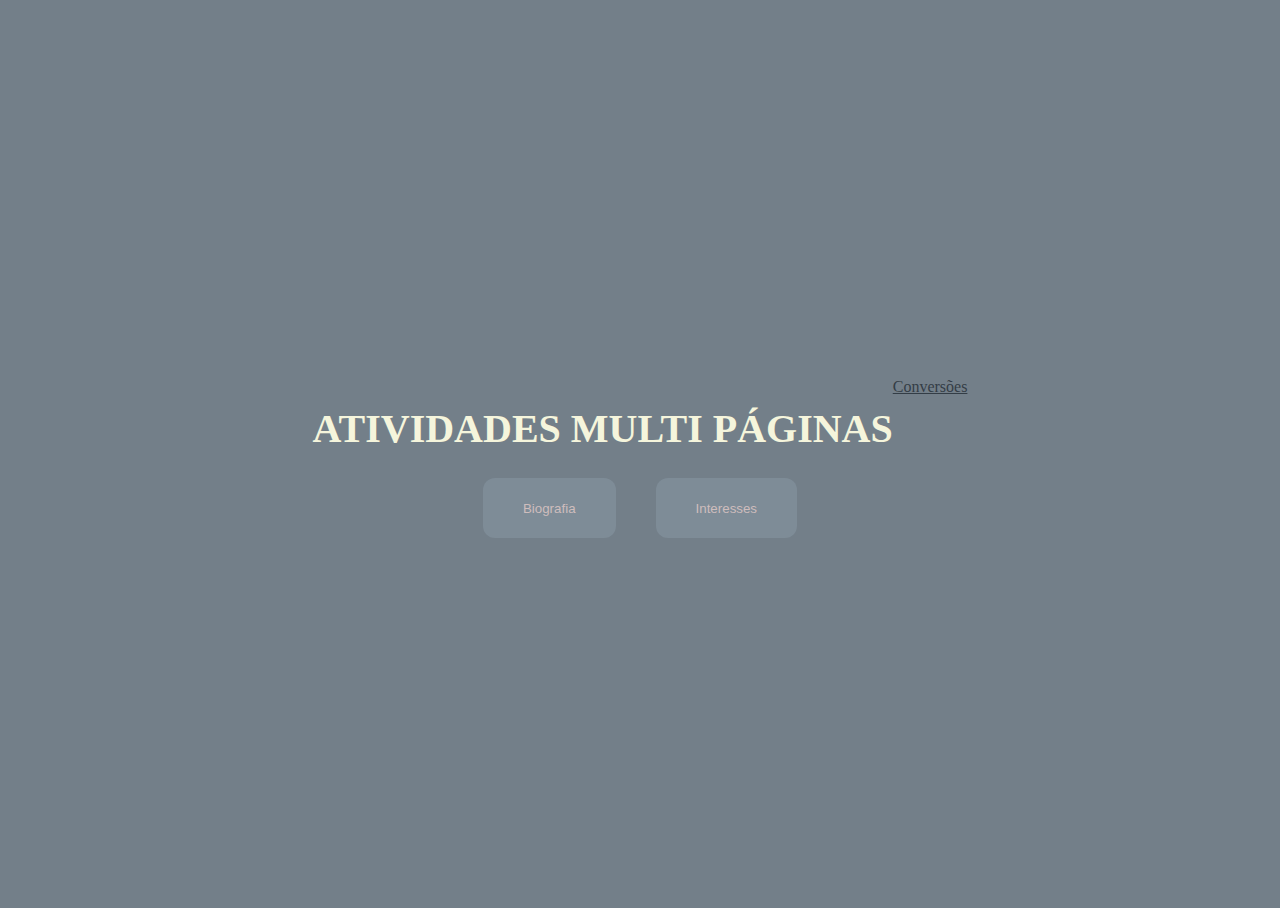
<file: index.html>
<!DOCTYPE html>
<html lang="en">
<head>
    <meta charset="UTF-8">
    <meta http-equiv="X-UA-Compatible" content="IE=edge">
    <meta name="viewport" content="width=device-width, initial-scale=1.0">
    <title>Principal</title>
    <link rel="stylesheet" type="text/css" href="style.css">
</head>
<body>
    <h1>ATIVIDADES MULTI PÁGINAS</h1>
   <div>
        <a href="./html/temperatura.html">Conversões</a><br>
   </div> 
    
   <div class="botao">
        <button onclick="novaPagina()">Biografia</button><br><br>
        <button onclick="novaGuia()">Interesses</button>
   </div>
   
</body>
</html>
<script>
    function novaPagina(){
        window.location.href=("./html/biografia.html")
    }
    function novaGuia(){
        window.open("./html/interesses.html")
    }
</script>
</file>
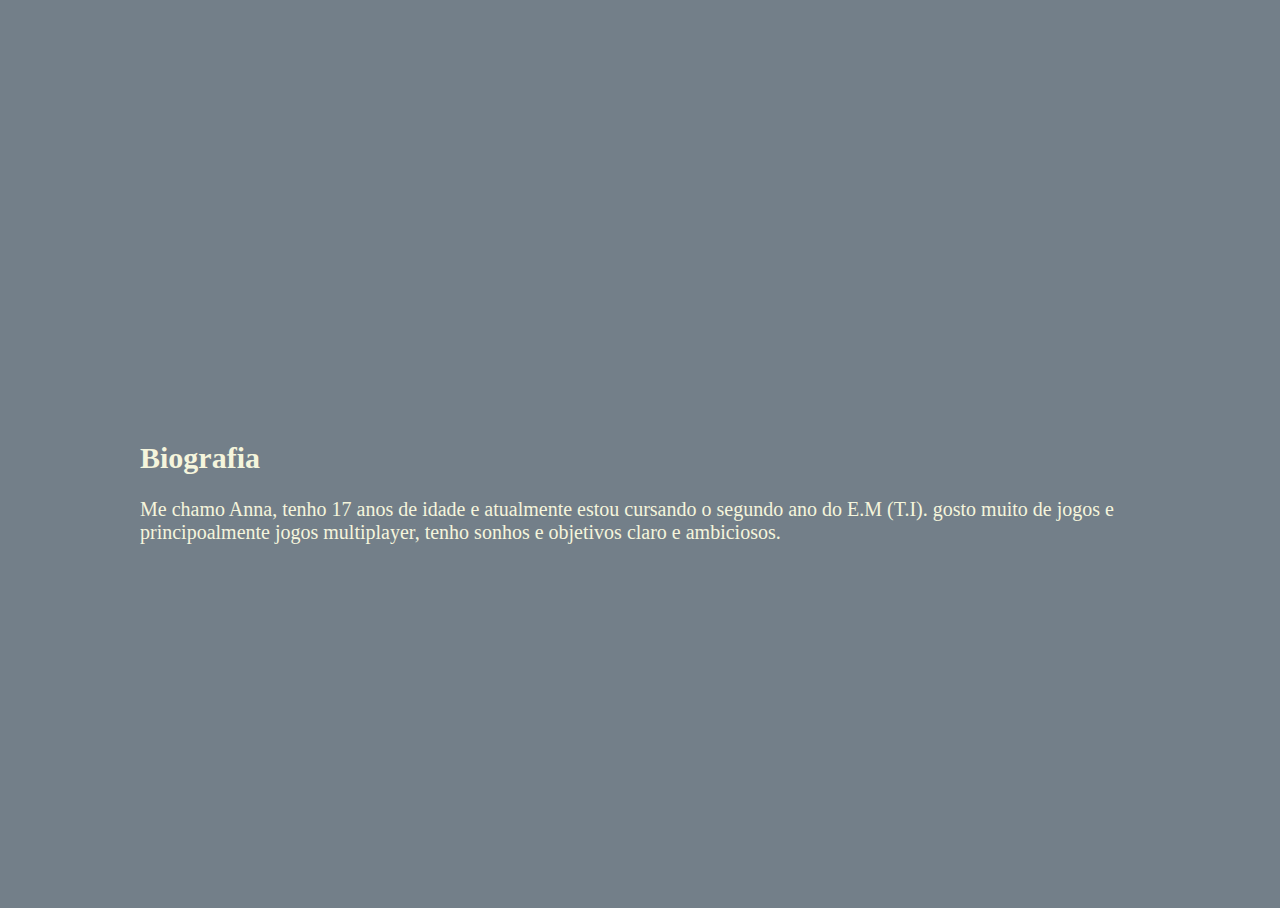
<file: html/biografia.html>
<!DOCTYPE html>
<html lang="en">
<head>
    <meta charset="UTF-8">
    <meta http-equiv="X-UA-Compatible" content="IE=edge">
    <meta name="viewport" content="width=device-width, initial-scale=1.0">
    <title>Sobre mim!</title>
    <link rel="stylesheet" type="text/css" href="biografia.css">
</head>
<body>
<div>
        <h1>Biografia</h1>
        <p>Me chamo Anna, tenho 17 anos de idade e atualmente estou cursando o segundo ano do E.M (T.I).
            gosto muito de jogos e principoalmente jogos multiplayer, tenho sonhos e objetivos claro e ambiciosos.
        </p>
</html>
</file>
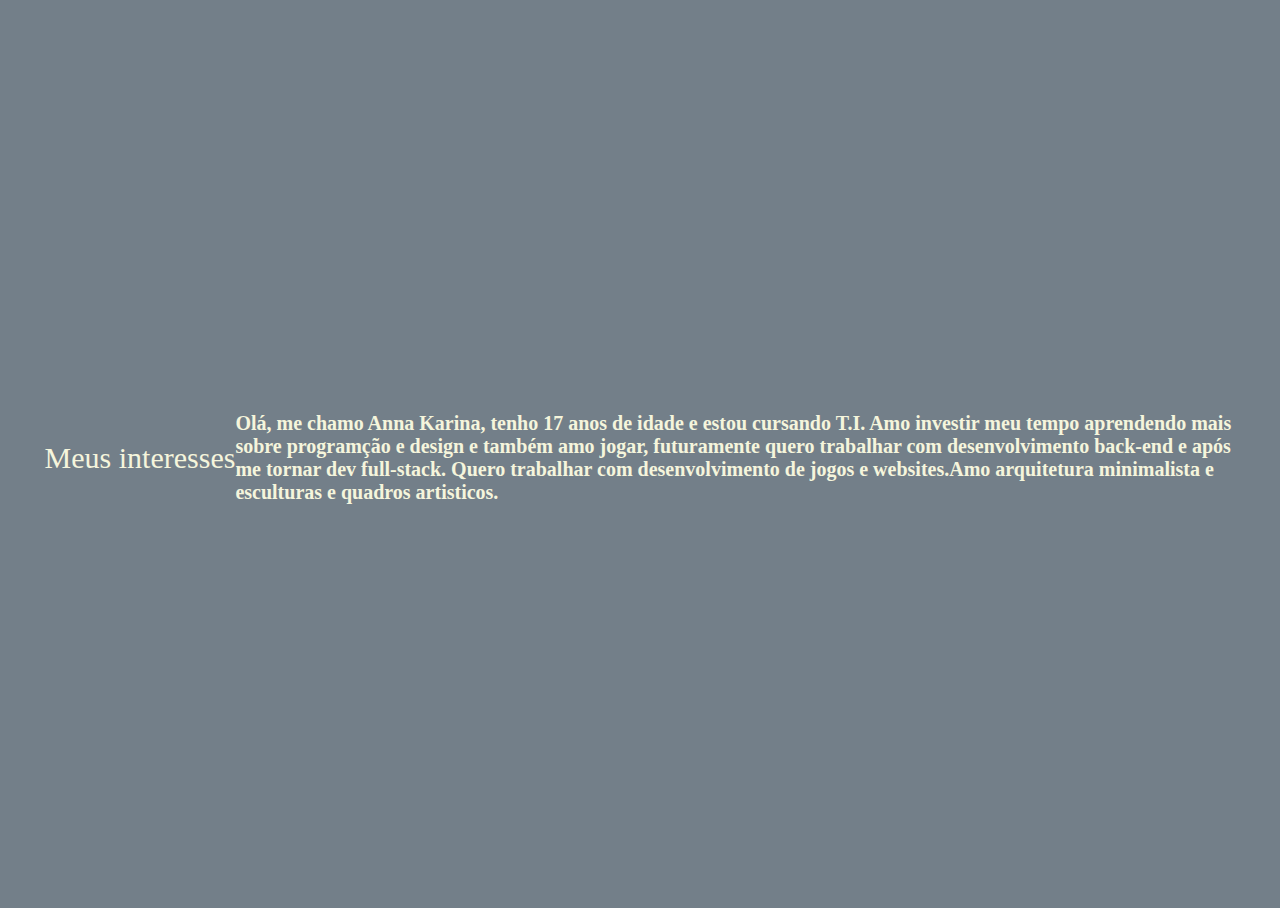
<file: html/interesses.html>
<!DOCTYPE html>
<html lang="en">
<head>
    <meta charset="UTF-8">
    <meta http-equiv="X-UA-Compatible" content="IE=edge">
    <meta name="viewport" content="width=device-width, initial-scale=1.0">
    <title>Document</title>
    <link rel="stylesheet" type="text/css" href="interesses.css">
</head>
<body>
    <p>Meus interesses</p>
    <h2>Olá, me chamo Anna Karina, tenho 17 anos de idade e estou cursando T.I. Amo investir meu tempo aprendendo mais sobre programção e design e também amo jogar,
        futuramente quero trabalhar com desenvolvimento back-end e após me tornar dev full-stack. Quero trabalhar com desenvolvimento de jogos e websites.Amo arquitetura minimalista e esculturas e quadros artisticos.</h2>
    
</body>
</html>
</file>
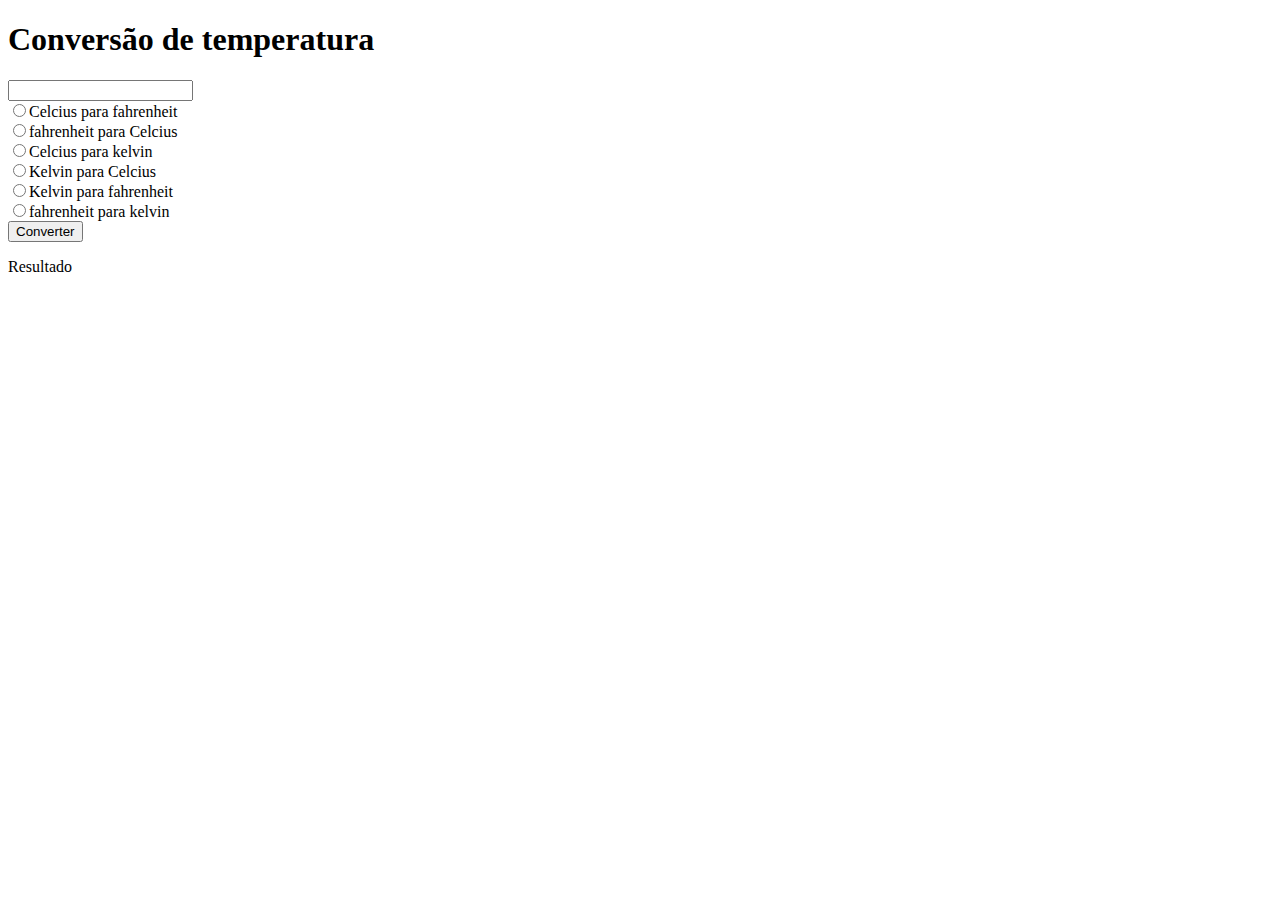
<file: html/temperatura.html>
<!DOCTYPE html>
<html lang="pt-br">
<head>
    <script src="script.js"></script>
    <meta charset="UTF-8">
    <meta http-equiv="X-UA-Compatible" content="IE=edge">
    <meta name="viewport" content="width=device-width, initial-scale=1.0">
    <title>temperatura</title>
    
</head>
<body>
    <h1>Conversão de temperatura</h1>
    <input type="number" id="campo"><br> 
    <input id="cf" type="radio"name="t">Celcius para fahrenheit </input><br>
    <input id="fc" type="radio"name="t">fahrenheit para Celcius </input><br>
    <input id="ck" type="radio"name="t">Celcius para kelvin </input><br>
    <input id="kc" type="radio"name="t">Kelvin para Celcius </input><br>
    <input id="kf" type="radio"name="t">Kelvin para fahrenheit </input><br>
    <input id="fk" type="radio"name="t">fahrenheit para kelvin </input><br>
     <button onclick="converte()">Converter</button><br>
     <p id="resultado">Resultado</p>
     

</head>
<body>
</file>
<file: style.css>
html{
    height: 100%
}

body{
    background-color: #737f89;
    display: flex;
    justify-content: center;
    height: 100%;
    align-content: center;
    flex-wrap: wrap;
     
}
h1{
    color: beige;
    font-style: unset;
    font-size: 40px;
}

button{
    background-color: #7e8c97;
    border: #000000;
    border-radius: 12px;
    color: #cebdbd;
    padding: 10px 40px;
    margin: 0px 20px;
    transition: 0,5;

}
button:hover{
    background-color: #737f89;
    cursor: pointer;
    transform: scale3d()(6deg);
}

a{
    color: #333d46;
    font-style: unset;
    margin: 0%;
    
    
}

.botao{
    display: flex;
    justify-content: center;
    height: 60px;
    width: 1000px;
    margin: 0 auto;
    
}
</file>
<file: html/biografia.css>
html{
    height: 100%
}

body{
    background-color: #737f89;
    display: flex;
    justify-content: center;
    height: 100%;
    align-content: center;
    flex-wrap: wrap;
}

p{
    color: beige;
    display: flex;
    font-size: 20px;
    width: 1000px;
    margin: auto 0;
    
}
h1{
    color: beige;
    display: block;
    font-style: unset;
    font-size: 30px;
    justify-content: flex-start;
    height: 100%;
    align-content: center;
    flex-wrap: wrap;
    margin: auto 0;
   
}
</file>
<file: html/interesses.css>
html{
    height: 100%;
}

body{
    background-color: #737f89;
    display: flex;
    justify-content: center;
    height: 100%;
    align-content: center;
    flex-wrap: wrap;
}

h2{
    color: beige;
    display: flex;
    font-size: 20px;
    width: 1000px;
    margin: auto 0;
    
}
p{
    color: beige;
    display: block;
    font-style: unset;
    font-size: 30px;
    justify-content: flex-start;
    height: 100%;
    align-content: center;
    flex-wrap: wrap;
    margin: auto 0;
   
}
</file>
